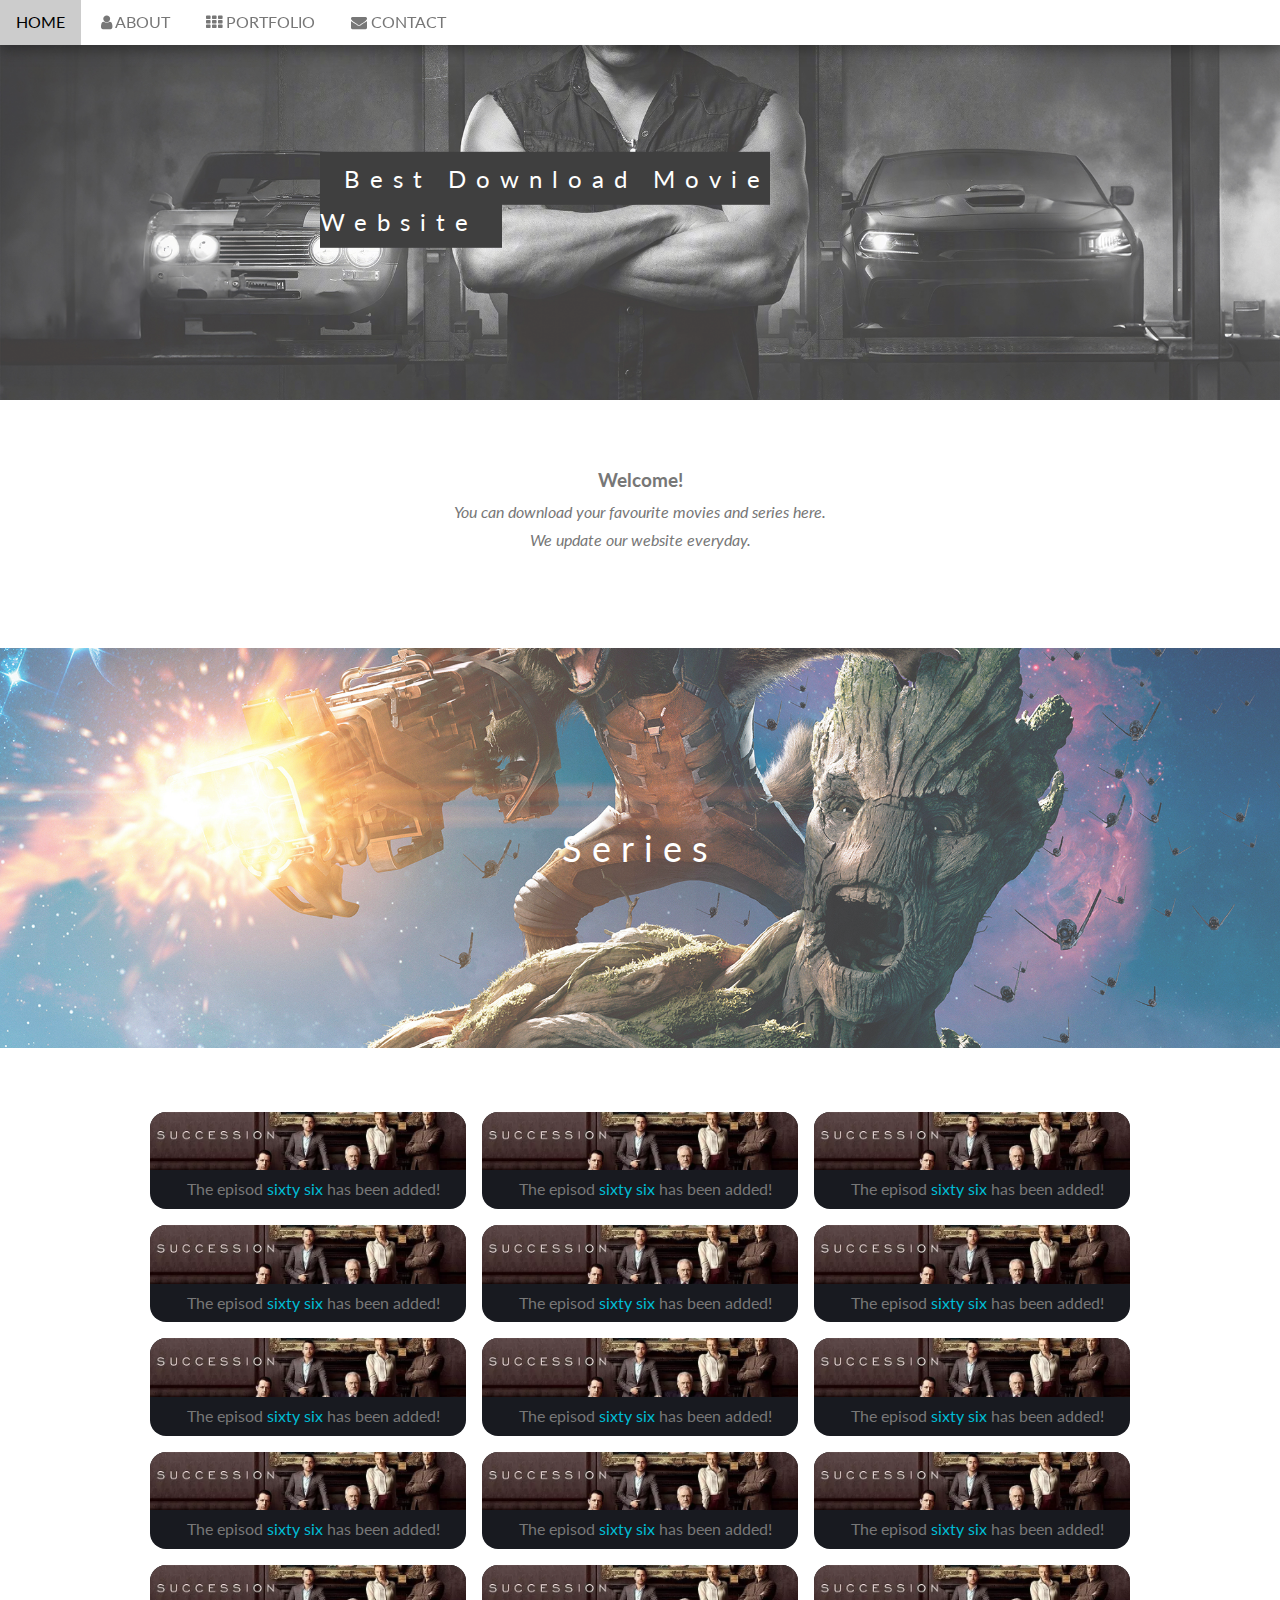
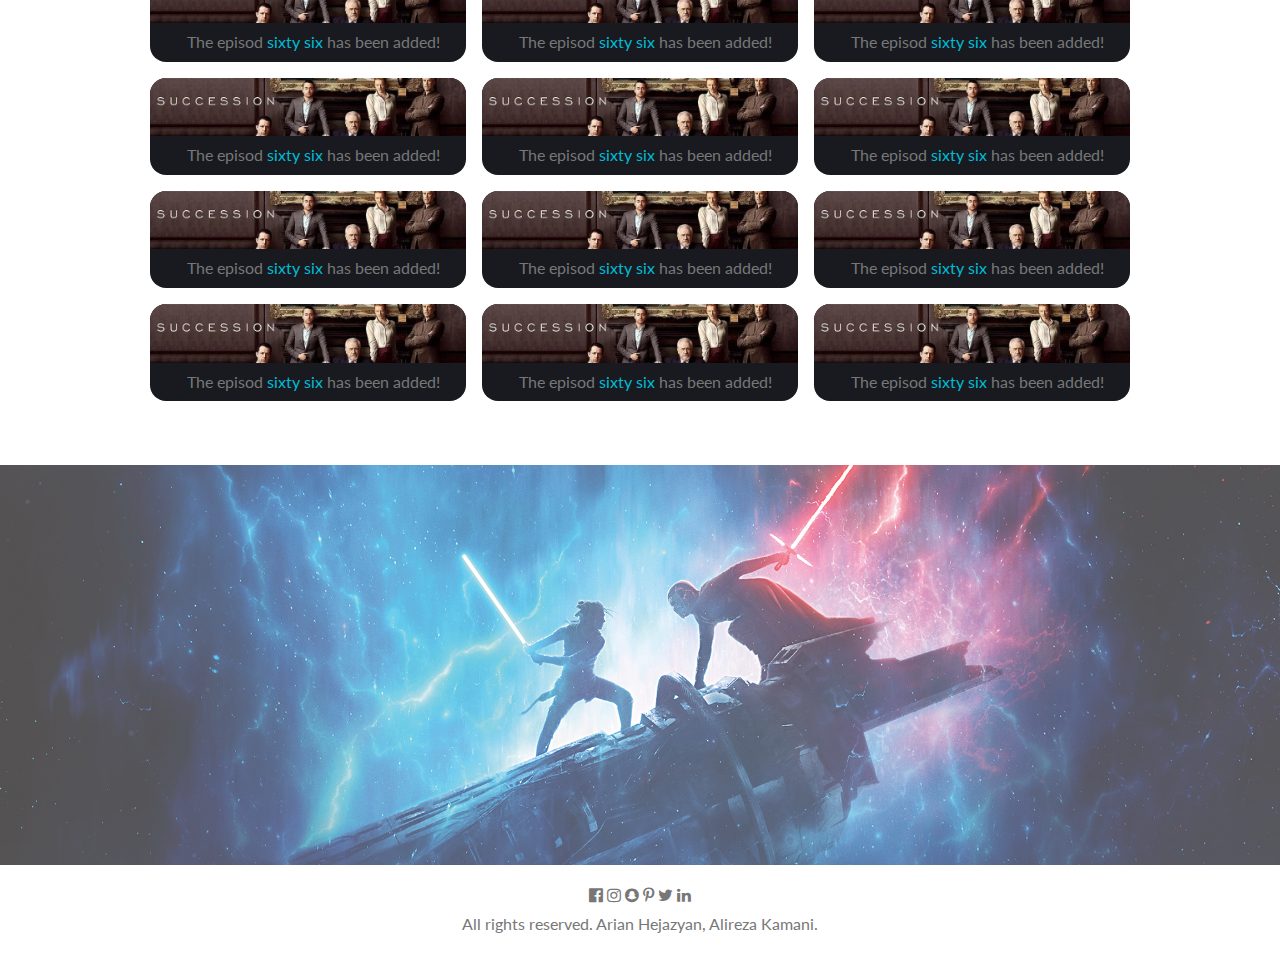
<file: final/index.html>
<!DOCTYPE html>
<html>
<head>
<title>پروژه اصول  طراحی نرم افزار</title>
<meta charset="UTF-8">
<meta name="viewport" content="width=device-width, initial-scale=1">

<link rel="stylesheet" href="https://fonts.googleapis.com/css?family=Lato">
<link rel="stylesheet" href="css/style.css">
<link rel="stylesheet" href="https://cdnjs.cloudflare.com/ajax/libs/font-awesome/4.7.0/css/font-awesome.min.css">

<style>
body,h1,h2,h3,h4,h5,h6 {font-family: "Lato", sans-serif;}
body, html {
  height: 100%;
  color: #777;
  line-height: 1.8;
}

.bgimg-1, .bgimg-2, .bgimg-3 {
  background-attachment: fixed;
  background-position: center;
  background-repeat: no-repeat;
  background-size: cover;
}

.bgimg-1 {
  background-image: url('1.jpg');
  min-height: 100%;
  position: relative;
  opacity:0.75;
}

.bgimg-2 {
  background-image: url("2.jpg");
  min-height: 400px;
  position: relative;
  opacity:0.75;
}

.bgimg-3 {
  background-image: url("3.jpg");
  min-height: 600px;
  opacity:0.75;
}

@media only screen and (max-device-width: 1600px) {
  .bgimg-1, .bgimg-2, .bgimg-3 {
    background-attachment: scroll;
    min-height: 400px;
  }
}
</style>
</head>
<body>

<div class="menu">
    <a href="#" class="button ">HOME</a>
    <a href="#" class="button "><i class="fa fa-user"></i> ABOUT</a>
    <a href="#" class="button "><i class="fa fa-th"></i> PORTFOLIO</a>
    <a href="#" class="button "><i class="fa fa-envelope"></i> CONTACT</a>
</div>


<div class="bgimg-1">
  <div class="display-middle">
    <span class="header-txt">Best Download Movie Website</span>
  </div>
</div>

<div class="content">
    <h3 class="center">Welcome!</h3>
    <p class="center"><em>You can download your favourite movies and series here.<br> We update our website everyday.</em></p><br>
  </div>


<div class="bgimg-2">
  <div class="display-middle">
    <span style="letter-spacing: 10px;color: #fff; font-size: 36px;" >Series</span>
  </div>
</div>

<div class="content">
    <div class="grid">

        <div class="item">
            <img src="cover.webp" alt="cover" style="border-radius: 1rem 1rem 0 0; width: 100%;">
            <div class="article"><p>The episod <span class="episode">sixty six</span> has been added!</p></div>
        </div>

        <div class="item">
            <img src="cover.webp" alt="cover" style="border-radius: 1rem 1rem 0 0; width: 100%;">
            <div class="article"><p>The episod <span class="episode">sixty six</span> has been added!</p></div>
        </div>

        <div class="item">
            <img src="cover.webp" alt="cover" style="border-radius: 1rem 1rem 0 0; width: 100%;">
            <div class="article"><p>The episod <span class="episode">sixty six</span> has been added!</p></div>
        </div>

        <div class="item">
            <img src="cover.webp" alt="cover" style="border-radius: 1rem 1rem 0 0; width: 100%;">
            <div class="article"><p>The episod <span class="episode">sixty six</span> has been added!</p></div>
        </div>

        <div class="item">
            <img src="cover.webp" alt="cover" style="border-radius: 1rem 1rem 0 0; width: 100%;">
            <div class="article"><p>The episod <span class="episode">sixty six</span> has been added!</p></div>
        </div>

        <div class="item">
            <img src="cover.webp" alt="cover" style="border-radius: 1rem 1rem 0 0; width: 100%;">
            <div class="article"><p>The episod <span class="episode">sixty six</span> has been added!</p></div>
        </div>

        <div class="item">
            <img src="cover.webp" alt="cover" style="border-radius: 1rem 1rem 0 0; width: 100%;">
            <div class="article"><p>The episod <span class="episode">sixty six</span> has been added!</p></div>
        </div>

        <div class="item">
            <img src="cover.webp" alt="cover" style="border-radius: 1rem 1rem 0 0; width: 100%;">
            <div class="article"><p>The episod <span class="episode">sixty six</span> has been added!</p></div>
        </div>

        <div class="item">
            <img src="cover.webp" alt="cover" style="border-radius: 1rem 1rem 0 0; width: 100%;">
            <div class="article"><p>The episod <span class="episode">sixty six</span> has been added!</p></div>
        </div>

        <div class="item">
            <img src="cover.webp" alt="cover" style="border-radius: 1rem 1rem 0 0; width: 100%;">
            <div class="article"><p>The episod <span class="episode">sixty six</span> has been added!</p></div>
        </div>

        <div class="item">
            <img src="cover.webp" alt="cover" style="border-radius: 1rem 1rem 0 0; width: 100%;">
            <div class="article"><p>The episod <span class="episode">sixty six</span> has been added!</p></div>
        </div>

        <div class="item">
            <img src="cover.webp" alt="cover" style="border-radius: 1rem 1rem 0 0; width: 100%;">
            <div class="article"><p>The episod <span class="episode">sixty six</span> has been added!</p></div>
        </div>

        <div class="item">
            <img src="cover.webp" alt="cover" style="border-radius: 1rem 1rem 0 0; width: 100%;">
            <div class="article"><p>The episod <span class="episode">sixty six</span> has been added!</p></div>
        </div>

        <div class="item">
            <img src="cover.webp" alt="cover" style="border-radius: 1rem 1rem 0 0; width: 100%;">
            <div class="article"><p>The episod <span class="episode">sixty six</span> has been added!</p></div>
        </div>

        <div class="item">
            <img src="cover.webp" alt="cover" style="border-radius: 1rem 1rem 0 0; width: 100%;">
            <div class="article"><p>The episod <span class="episode">sixty six</span> has been added!</p></div>
        </div>

        <div class="item">
            <img src="cover.webp" alt="cover" style="border-radius: 1rem 1rem 0 0; width: 100%;">
            <div class="article"><p>The episod <span class="episode">sixty six</span> has been added!</p></div>
        </div>

        <div class="item">
            <img src="cover.webp" alt="cover" style="border-radius: 1rem 1rem 0 0; width: 100%;">
            <div class="article"><p>The episod <span class="episode">sixty six</span> has been added!</p></div>
        </div>

        <div class="item">
            <img src="cover.webp" alt="cover" style="border-radius: 1rem 1rem 0 0; width: 100%;">
            <div class="article"><p>The episod <span class="episode">sixty six</span> has been added!</p></div>
        </div>

        <div class="item">
            <img src="cover.webp" alt="cover" style="border-radius: 1rem 1rem 0 0; width: 100%;">
            <div class="article"><p>The episod <span class="episode">sixty six</span> has been added!</p></div>
        </div>

        <div class="item">
            <img src="cover.webp" alt="cover" style="border-radius: 1rem 1rem 0 0; width: 100%;">
            <div class="article"><p>The episod <span class="episode">sixty six</span> has been added!</p></div>
        </div>

        <div class="item">
            <img src="cover.webp" alt="cover" style="border-radius: 1rem 1rem 0 0; width: 100%;">
            <div class="article"><p>The episod <span class="episode">sixty six</span> has been added!</p></div>
        </div>

        <div class="item">
            <img src="cover.webp" alt="cover" style="border-radius: 1rem 1rem 0 0; width: 100%;">
            <div class="article"><p>The episod <span class="episode">sixty six</span> has been added!</p></div>
        </div>

        <div class="item">
            <img src="cover.webp" alt="cover" style="border-radius: 1rem 1rem 0 0; width: 100%;">
            <div class="article"><p>The episod <span class="episode">sixty six</span> has been added!</p></div>
        </div>

        <div class="item">
            <img src="cover.webp" alt="cover" style="border-radius: 1rem 1rem 0 0; width: 100%;">
            <div class="article"><p>The episod <span class="episode">sixty six</span> has been added!</p></div>
        </div>

    </div>
</div>

<!-- Third Parallax Image with Portfolio Text -->
<div class="bgimg-3">
</div>

<!-- Footer -->
<footer>
  <div class="w3-xlarge w3-section">
    <i class="fa fa-facebook-official icon"></i>
    <i class="fa fa-instagram icon"></i>
    <i class="fa fa-snapchat icon"></i>
    <i class="fa fa-pinterest-p icon"></i>
    <i class="fa fa-twitter icon"></i>
    <i class="fa fa-linkedin icon"></i>
  </div>
  <p>All rights reserved. Arian Hejazyan, Alireza Kamani.</p>
</footer>


</body>
</html>
</file>
<file: final/css/style.css>
* {
    padding: 0;
    margin: 0;
}

.grid {
    width: 100%;
    display: grid;
    grid-template-columns: repeat(auto-fit, minmax(240px, 1fr));
    grid-gap: 1rem;
}

.item {
    background-color: #181a20;
    height: auto;
    display: flex;
    flex-direction: column;
    border-radius: 1rem;
    cursor: pointer;
}


.article {
    width: 100%;
    padding: 5px;
    text-align: center;
}

.icon:hover {
    cursor: pointer;
    opacity:0.60;
    color: purple;
}

footer {
    text-align: center;
    padding: 1rem;
}

.display-middle {
    position:absolute;
    top:50%;
    left:50%;
    transform:translate(-50%,-50%);
    -ms-transform:translate(-50%,-50%);
}

.header-txt {
    letter-spacing: 10px;
    color: #fff!important; 
    background-color: #000!important; 
    padding: 12px 24px!important;
    text-align: center!important;
    font-size: 24px!important;
    animation: opac 0.8s;
}

.content {
    margin-left: auto;
    margin-right: auto;
    padding: 64px;
    max-width: 980px;
}

.episode {
    color: #00bcd4;
}

.center {text-align: center;}

.menu {
    position: fixed;
    width: 100%;
    z-index: 1;
    top: 0;
    background-color: white;
    box-shadow: rgba(0, 0, 0, 0.35) 0px 5px 15px;
}

.button {
    border: none;
    display: inline-block;
    padding: 8px 16px;
    vertical-align: middle;
    overflow: hidden;
    text-decoration: none;
    color: inherit;
    background-color: inherit;
    text-align: center;
    cursor: pointer;
    white-space: nowrap;
    user-select: none;
}

.button:hover{color:#000!important;background-color:#ccc!important}
</file>
